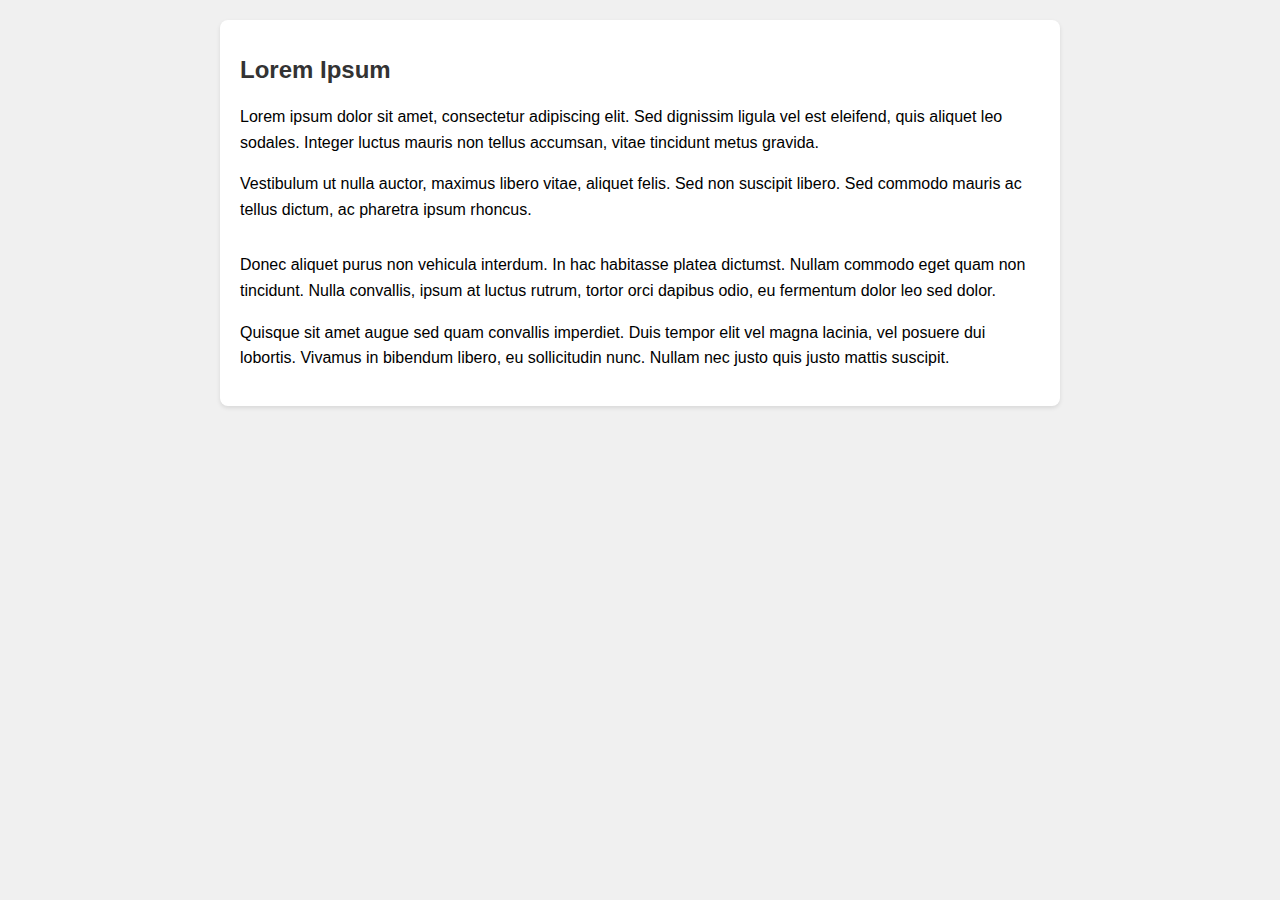
<file: lorem.html>
<!DOCTYPE html>
<html lang="en">
<head>
    <meta charset="UTF-8">
    <meta name="viewport" content="width=device-width, initial-scale=1.0">
    <title>Lorem Ipsum HTML</title>
    <style>
        body {
            font-family: Arial, sans-serif;
            margin: 0;
            padding: 0;
            background-color: #f0f0f0;
        }

        .container {
            max-width: 800px;
            margin: 20px auto;
            background-color: #fff;
            padding: 20px;
            border-radius: 8px;
            box-shadow: 0 2px 4px rgba(0, 0, 0, 0.1);
        }

        h1 {
            color: #333;
            font-size: 24px;
            margin-bottom: 20px;
        }

        p {
            color: var(--green);
            font-size: var(--font-size);
            line-height: 1.6;
            margin-bottom: 15px;
        }

        .section {
            margin-bottom: 30px;
        }

        .section:last-child {
            margin-bottom: 0;
        }
        
    </style>
</head>
<body>
    <div class="container">
        <h1>Lorem Ipsum</h1>
        <div class="section">
            <p>
                Lorem ipsum dolor sit amet, consectetur adipiscing elit. Sed dignissim ligula vel est eleifend, quis aliquet leo sodales. Integer luctus mauris non tellus accumsan, vitae tincidunt metus gravida.
            </p>
            <p>
                Vestibulum ut nulla auctor, maximus libero vitae, aliquet felis. Sed non suscipit libero. Sed commodo mauris ac tellus dictum, ac pharetra ipsum rhoncus.
            </p>
        </div>
        <div class="section">
            <p>
                Donec aliquet purus non vehicula interdum. In hac habitasse platea dictumst. Nullam commodo eget quam non tincidunt. Nulla convallis, ipsum at luctus rutrum, tortor orci dapibus odio, eu fermentum dolor leo sed dolor.
            </p>
            <p>
                Quisque sit amet augue sed quam convallis imperdiet. Duis tempor elit vel magna lacinia, vel posuere dui lobortis. Vivamus in bibendum libero, eu sollicitudin nunc. Nullam nec justo quis justo mattis suscipit.
            </p>
        </div>
    </div>
    <script>
        // Example usage
var propertiesToAdd = {
    'green': 'green',
    'font-size': '16px'
};
        setRootAttributes(propertiesToAdd)

function setRootAttributes(o) {

    function set(k, v) {
        console.log(k, v)
        document.documentElement.style.setProperty(k, v)
    }
    const prefix = ''
        for (const [k, v] of Object.entries(o)) {
            set(prefix + k, v)
        }
}


    </script>
</body>
</html>
</file>
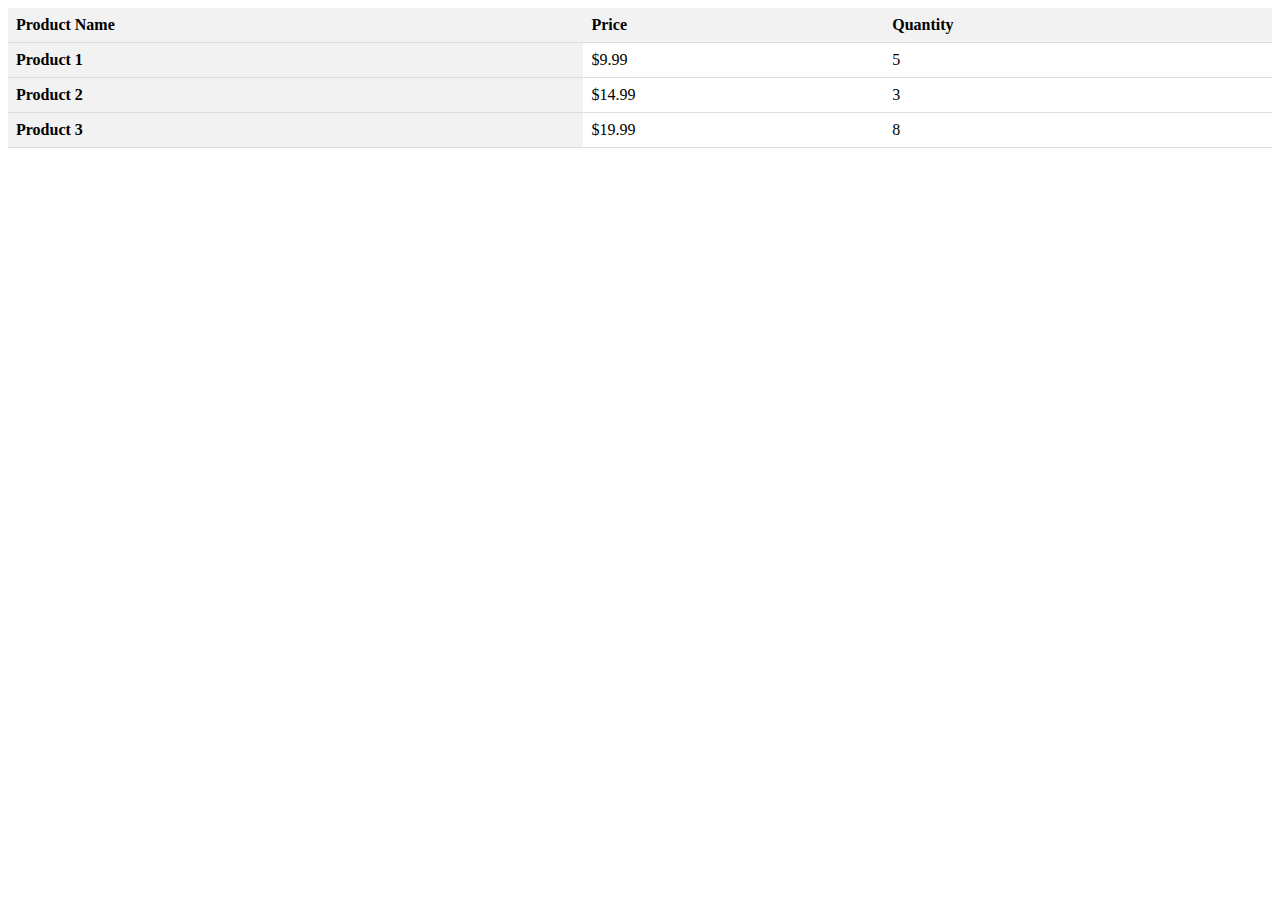
<file: t.html>
<!DOCTYPE html>
<html lang="en">
<head>
  <meta charset="UTF-8">
  <meta name="viewport" content="width=device-width, initial-scale=1.0">
  <title>Accessible Table Example</title>
  <style>
    /* Basic styling for the table */
    table {
      border-collapse: collapse;
      width: 100%;
    }

    th, td {
      padding: 8px;
      text-align: left;
      border-bottom: 1px solid #ddd;
    }

    th {
      background-color: #f2f2f2;
    }
  </style>
</head>
<body>
  <table tabindex='-1' role="grid" aria-label="Product Table">
    <thead>
      <tr>
        <th role="columnheader" scope="col">Product Name</th>
        <th role="columnheader" scope="col">Price</th>
        <th role="columnheader" scope="col">Quantity</th>
      </tr>
    </thead>
    <tbody>
      <tr>
        <th role="rowheader" scope="row">Product 1</th>
        <td role="gridcell" tabindex="-1">$9.99</td>
        <td role="gridcell" tabindex="-1">5</td>
      </tr>
      <tr>
        <th role="rowheader" scope="row">Product 2</th>
        <td role="gridcell" tabindex="-1">$14.99</td>
        <td role="gridcell" tabindex="-1">3</td>
      </tr>
      <tr>
        <th role="rowheader" scope="row">Product 3</th>
        <td role="gridcell" tabindex="-1">$19.99</td>
        <td role="gridcell" tabindex="-1">8</td>
      </tr>
    </tbody>
  </table>

  <script>
    const table = document.querySelector('table');
    const cells = Array.from(table.querySelectorAll('td'));

    // Add event listeners for keyboard navigation
    table.addEventListener('keydown', handleKeydown);
    cells.forEach(cell => cell.addEventListener('focus', handleFocus));

    function handleKeydown(event) {
      const { key } = event;
      const focusedCell = document.activeElement;

      if (key === 'ArrowUp' || key === 'ArrowDown' || key === 'ArrowLeft' || key === 'ArrowRight') {
        event.preventDefault(); // Prevent scrolling

        const row = focusedCell.parentNode;
        const rowIndex = Array.from(row.parentNode.children).indexOf(row);
        const cellIndex = Array.from(row.children).indexOf(focusedCell);

        let nextCell;

        if (key === 'ArrowUp' && rowIndex > 0) {
          nextCell = row.parentNode.children[rowIndex - 1].children[cellIndex];
        } else if (key === 'ArrowDown' && rowIndex < row.parentNode.children.length - 1) {
          nextCell = row.parentNode.children[rowIndex + 1].children[cellIndex];
        } else if (key === 'ArrowLeft' && cellIndex > 0) {
          nextCell = row.children[cellIndex - 1];
        } else if (key === 'ArrowRight' && cellIndex < row.children.length - 1) {
          nextCell = row.children[cellIndex + 1];
        }

        if (nextCell) {
          nextCell.focus();
        }
      }
    }

    function handleFocus(event) {
      event.target.setAttribute('tabindex', '0');
    }
  </script>
</body>
</html>
</file>
